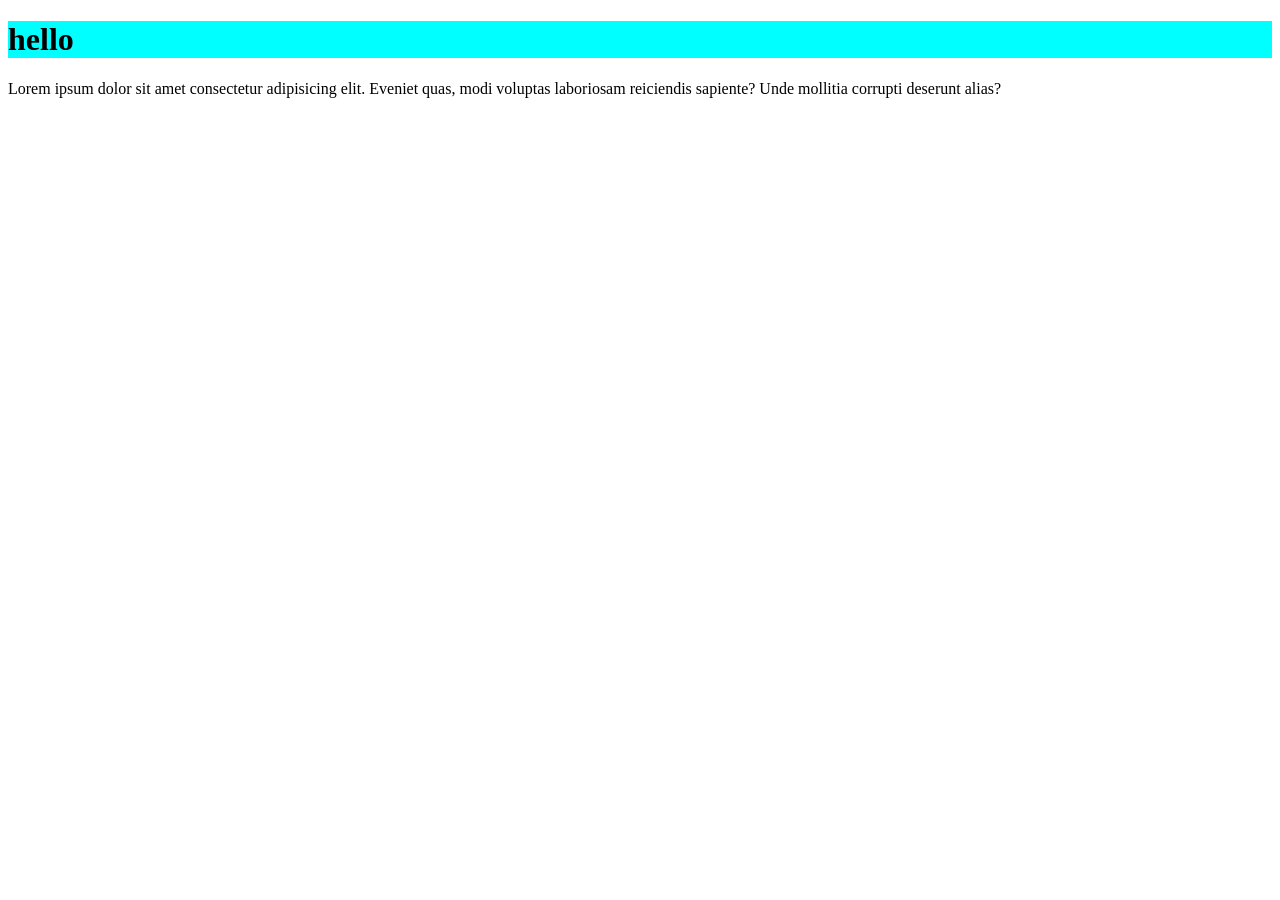
<file: home/index.html>
<!DOCTYPE html>
<html lang="en">
<head>
    <meta charset="UTF-8">
    <meta name="viewport" content="width=device-width, initial-scale=1.0">
    <title>Document</title>
    <link rel="stylesheet" href="index.css">
</head>
<body>
    <h1 class="h1">hello</h1>
    <p>Lorem ipsum dolor sit amet consectetur adipisicing elit. Eveniet quas, modi voluptas laboriosam reiciendis sapiente? Unde mollitia corrupti deserunt alias?</p>
</body>
</html>
</file>
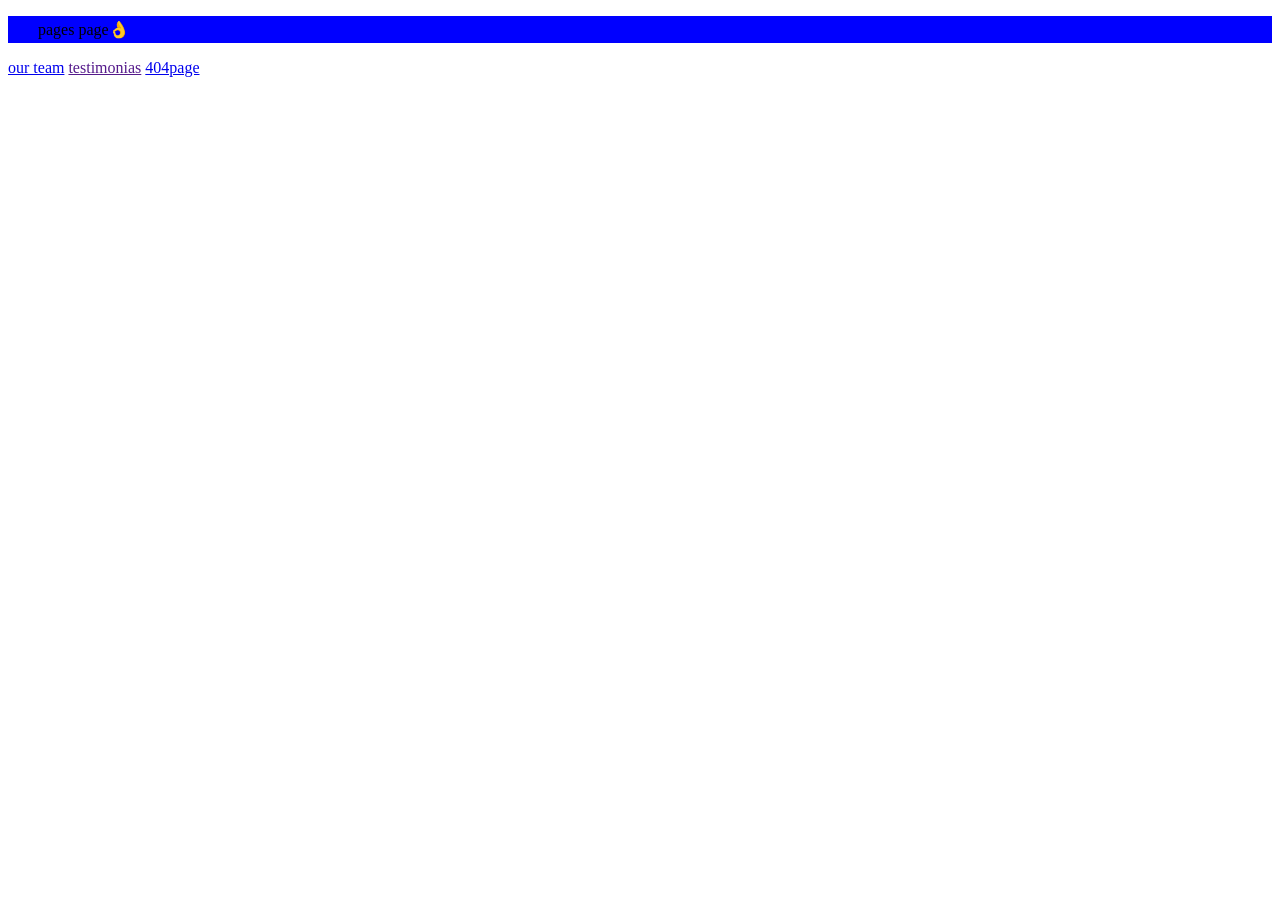
<file: pages/index.html>
<!DOCTYPE html>
<html lang="en">
<head>
    <meta charset="UTF-8">
    <meta name="viewport" content="width=device-width, initial-scale=1.0">
    <title>Document</title>
    <link rel="stylesheet" href="index.css">
</head>
<body>
    <p class="p">pages page👌</p>
    <a href="our team">our team</a>
    <a href="">testimonias</a>
    <a href="our team">404page</a>

</body>
</html>
</file>
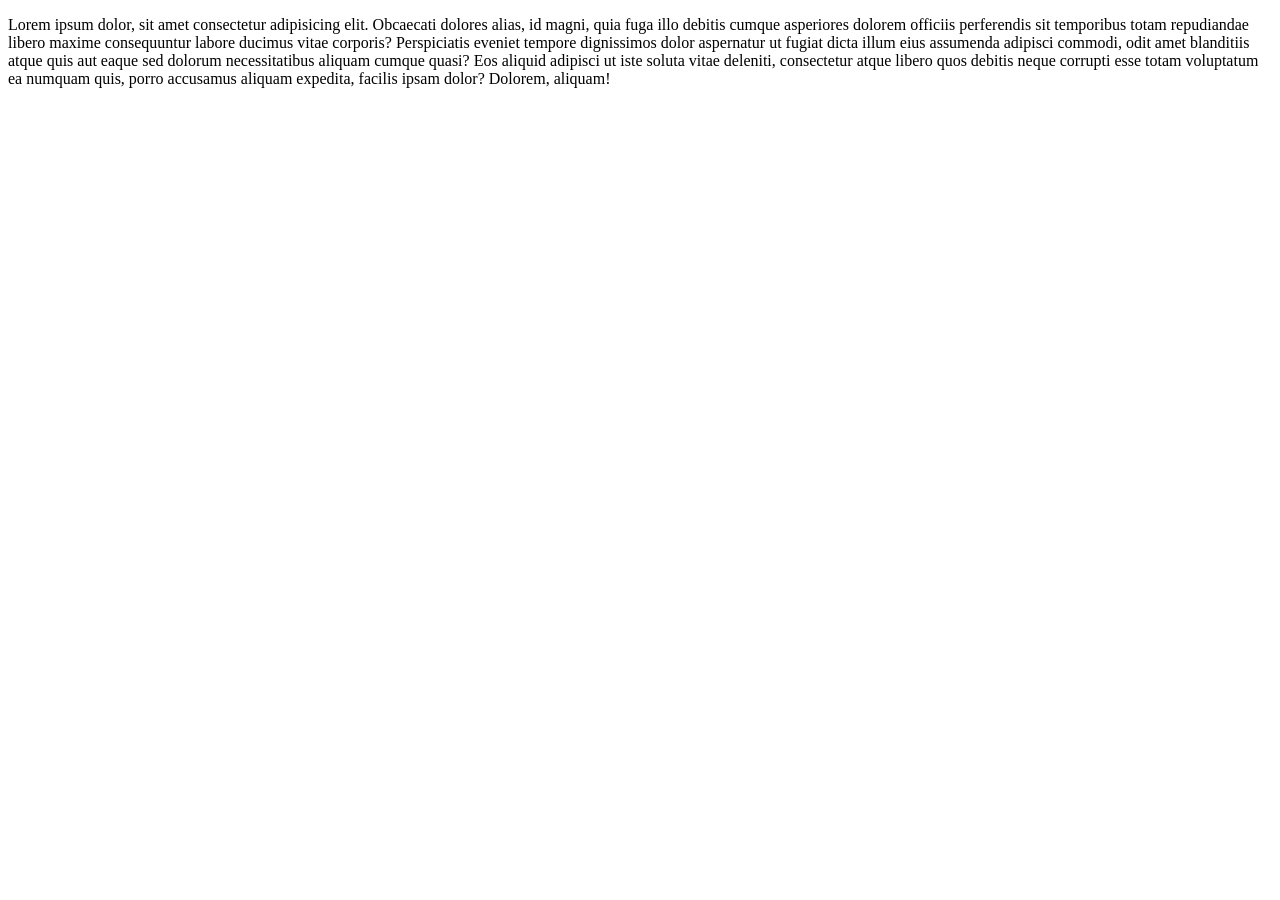
<file: courses/courses.html>
<!DOCTYPE html>
<html lang="en">
<head>
    <meta charset="UTF-8">
    <meta name="viewport" content="width=device-width, initial-scale=1.0">
    <title>Document</title>
    <link rel="stylesheet" href="courses.css">
</head>
<body>
    <p part="cc">Lorem ipsum dolor, sit amet consectetur adipisicing elit. Obcaecati dolores alias, id magni, quia fuga illo debitis cumque asperiores dolorem officiis perferendis sit temporibus totam repudiandae libero maxime consequuntur labore ducimus vitae corporis? Perspiciatis eveniet tempore dignissimos dolor aspernatur ut fugiat dicta illum eius assumenda adipisci commodi, odit amet blanditiis atque quis aut eaque sed dolorum necessitatibus aliquam cumque quasi? Eos aliquid adipisci ut iste soluta vitae deleniti, consectetur atque libero quos debitis neque corrupti esse totam voluptatum ea numquam quis, porro accusamus aliquam expedita, facilis ipsam dolor? Dolorem, aliquam!</p>
</body>
</html>
</file>
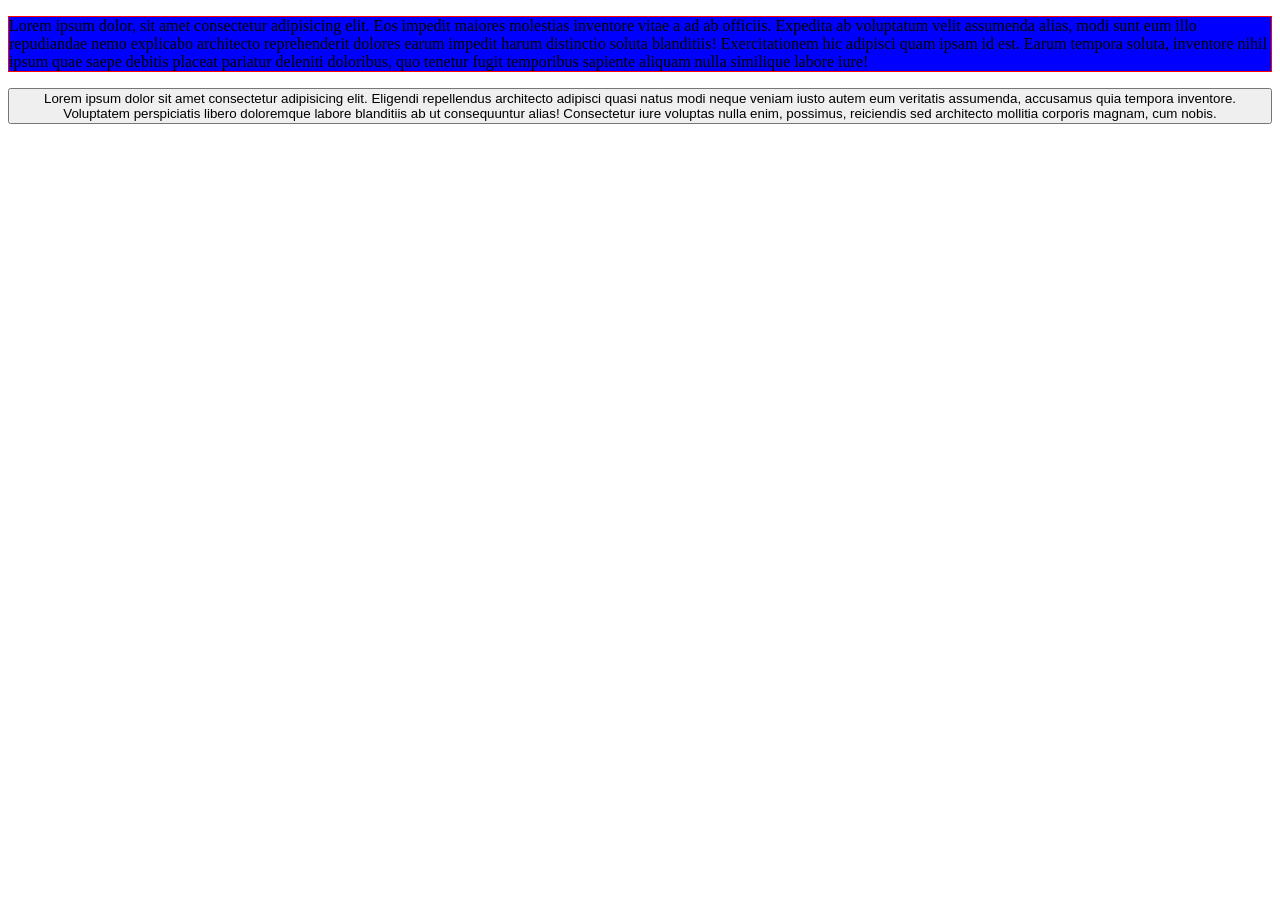
<file: home/home.html>
<!DOCTYPE html>
<html lang="en">
<head>
    <meta charset="UTF-8">
    <meta name="viewport" content="width=device-width, initial-scale=1.0">
    <title>Document</title>
    <link rel="stylesheet" href="home.css">
</head>
<body>
    <p class="o">Lorem ipsum dolor, sit amet consectetur adipisicing elit. Eos impedit maiores molestias inventore vitae a ad ab officiis. Expedita ab voluptatum velit assumenda alias, modi sunt eum illo repudiandae nemo explicabo architecto reprehenderit dolores earum impedit harum distinctio soluta blanditiis! Exercitationem hic adipisci quam ipsam id est. Earum tempora soluta, inventore nihil ipsum quae saepe debitis placeat pariatur deleniti doloribus, quo tenetur fugit temporibus sapiente aliquam nulla similique labore iure!</p>
    <button>Lorem ipsum dolor sit amet consectetur adipisicing elit. Eligendi repellendus architecto adipisci quasi natus modi neque veniam iusto autem eum veritatis assumenda, accusamus quia tempora inventore. Voluptatem perspiciatis libero doloremque labore blanditiis ab ut consequuntur alias! Consectetur iure voluptas nulla enim, possimus, reiciendis sed architecto mollitia corporis magnam, cum nobis.</button>
</body>
</html>
</file>
<file: home/index.css>
.h1{
    background-color: aqua;
}
</file>
<file: pages/index.css>
.p{
    background-color: blue;
    padding: 4px 30px;
}
</file>
<file: courses/courses.css>
.cc{
    color: azure;
    background-color: blue;
}
</file>
<file: home/home.css>
.o{
    border: 1px solid red;
    background-color: blue;
    box-shadow: 4px;
}
</file>
